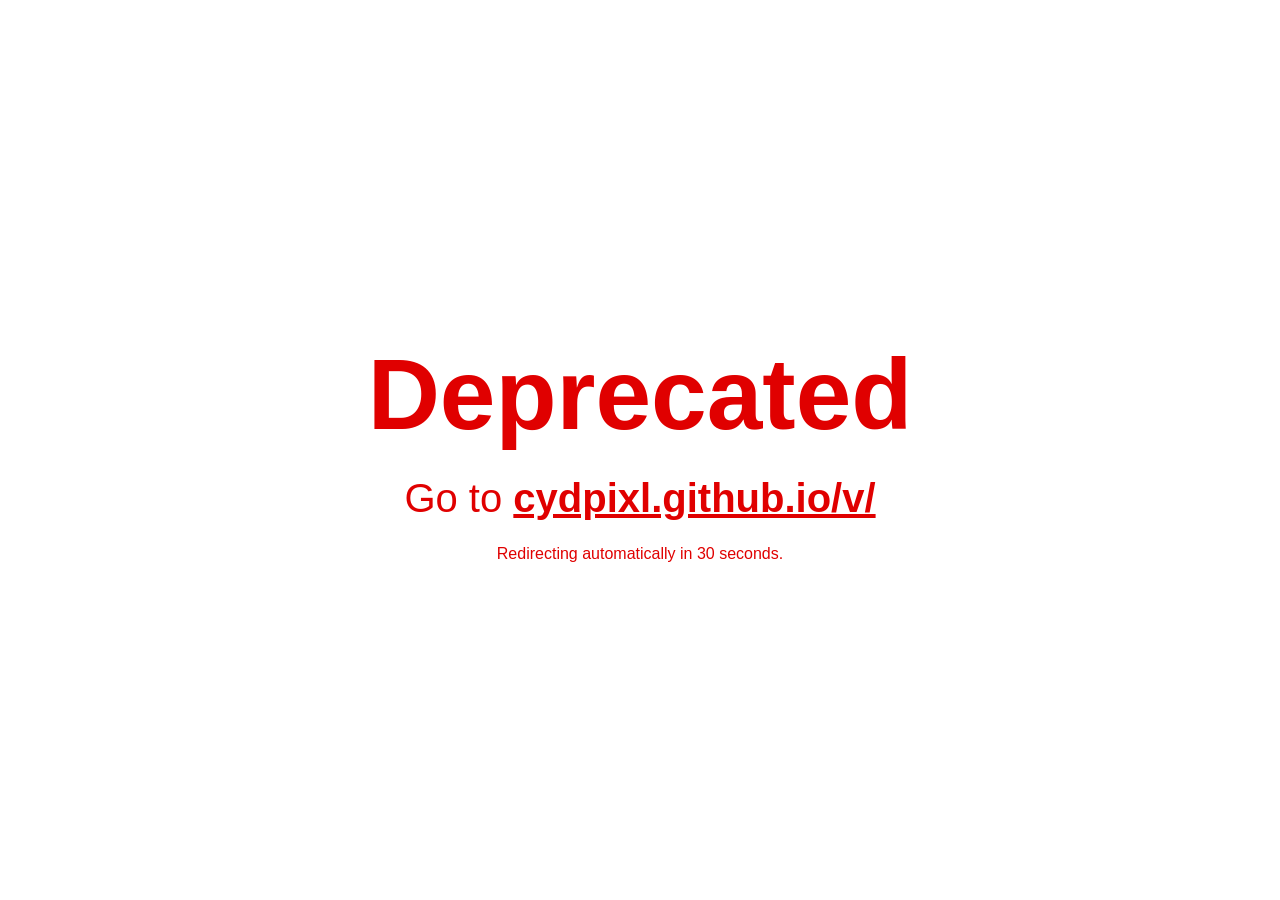
<file: docs/index.html>
<!doctype html><html lang="en"><head><meta charset="utf-8"><meta name="viewport" content="width=device-width,initial-scale=1"><meta name="robots" content="noindex"><meta http-equiv="refresh" content="30;url=https://cydpixl.github.io/v/"><title>Deprecated</title><style>html,body{margin:0;min-height:100%;background:#fff;color:#e00000;font-family:Arial,sans-serif}body{min-height:100vh;display:flex;flex-direction:column;align-items:center;justify-content:center;text-align:center;padding:24px;box-sizing:border-box}h1{font-size:clamp(48px,9vw,100px);margin:0 0 24px;font-weight:800;animation:flash 1.5s ease-in-out infinite alternate}p{font-size:clamp(22px,4vw,40px);margin:0 0 24px}a{color:#e00000;font-weight:700}small{font-size:16px}@keyframes flash{from{opacity:1}to{opacity:.35}}@media(prefers-reduced-motion:reduce){h1{animation:none}}</style></head><body><h1>Deprecated</h1><p>Go to <a href="https://cydpixl.github.io/v/">cydpixl.github.io/v/</a></p><small id="countdown">Redirecting automatically in 30 seconds.</small><script>const destination='https://cydpixl.github.io/v/';const deadline=Date.now()+30000;setInterval(()=>{const left=Math.max(0,Math.ceil((deadline-Date.now())/1000));document.getElementById('countdown').textContent='Redirecting automatically in '+left+' seconds.';if(!left)location.replace(destination)},1000);if('serviceWorker'in navigator)navigator.serviceWorker.getRegistrations().then(regs=>Promise.all(regs.filter(reg=>new URL(reg.scope).pathname==='/cnx/').map(reg=>reg.unregister())));if('caches'in window)caches.keys().then(names=>Promise.all(names.filter(name=>name.startsWith('connections-shell:%2Fcnx%2F:')||name==='connections-notification-state:%2Fcnx%2F').map(name=>caches.delete(name))));</script></body></html>
</file>
